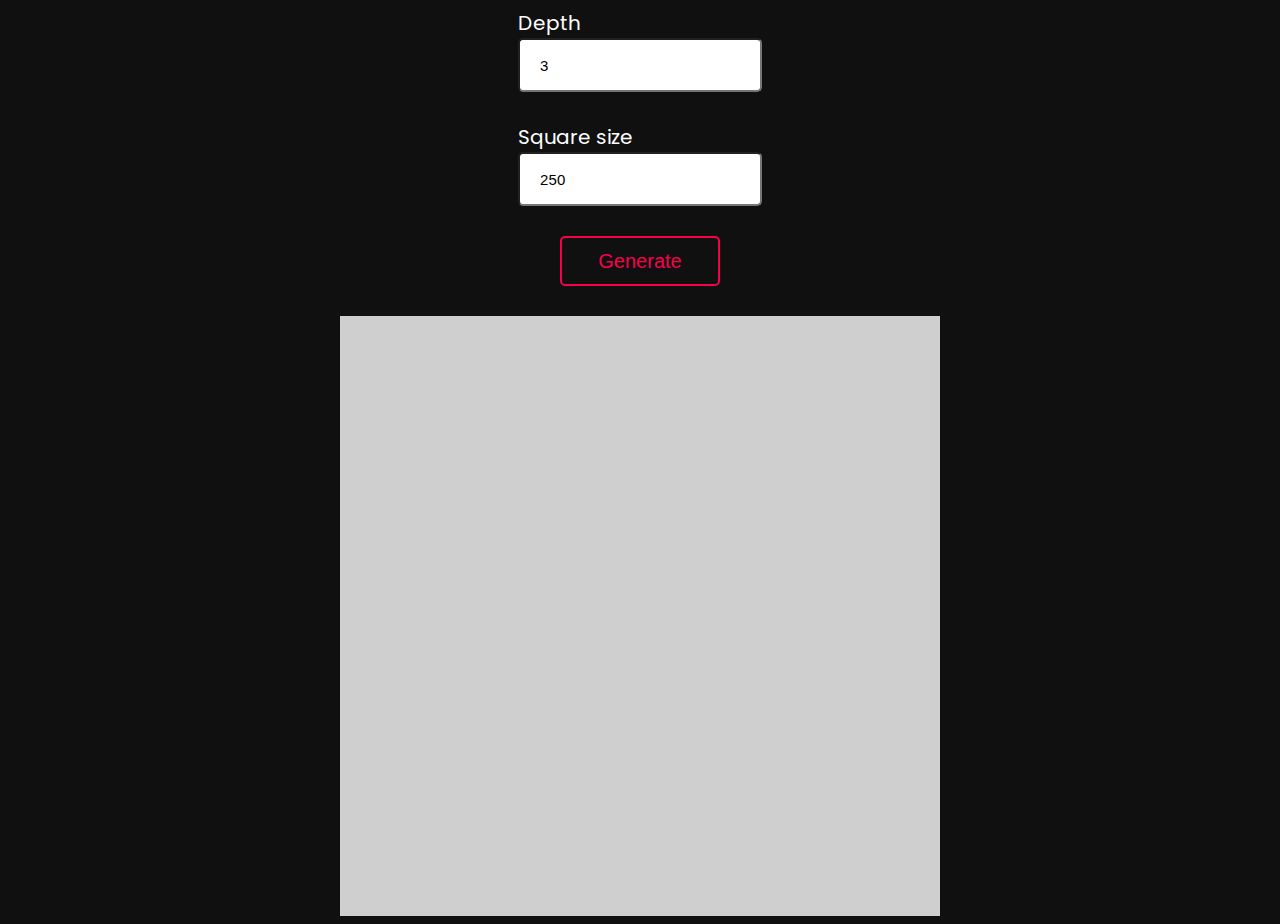
<file: Fractal/fractal.html>
<!DOCTYPE html>
<html>
  <head>
    <link rel="stylesheet" href="fractal.css" />
    <link rel="preconnect" href="https://fonts.googleapis.com" />
    <link rel="preconnect" href="https://fonts.gstatic.com" crossorigin />
    <link
      href="https://fonts.googleapis.com/css2?family=Poppins&display=swap"
      rel="stylesheet"
    />
  </head>
  <body>
    <div class="wrapper">
      <div class="settingsContainer">
        <div class="inputContainer">
          <label for="depthInput" type="number">Depth</label>
          <input id="depthInput" value="3" />
        </div>
        <div class="inputContainer">
          <label for="squareSize" type="number">Square size</label>
          <input id="squareSize" value="250" />
        </div>
        <button id="generateButton" class="settingsButton" type="button">
          Generate
        </button>
      </div>
      <div id="container" class="container"></div>
    </div>

    <script src="fractal.js"></script>
  </body>
</html>
</file>
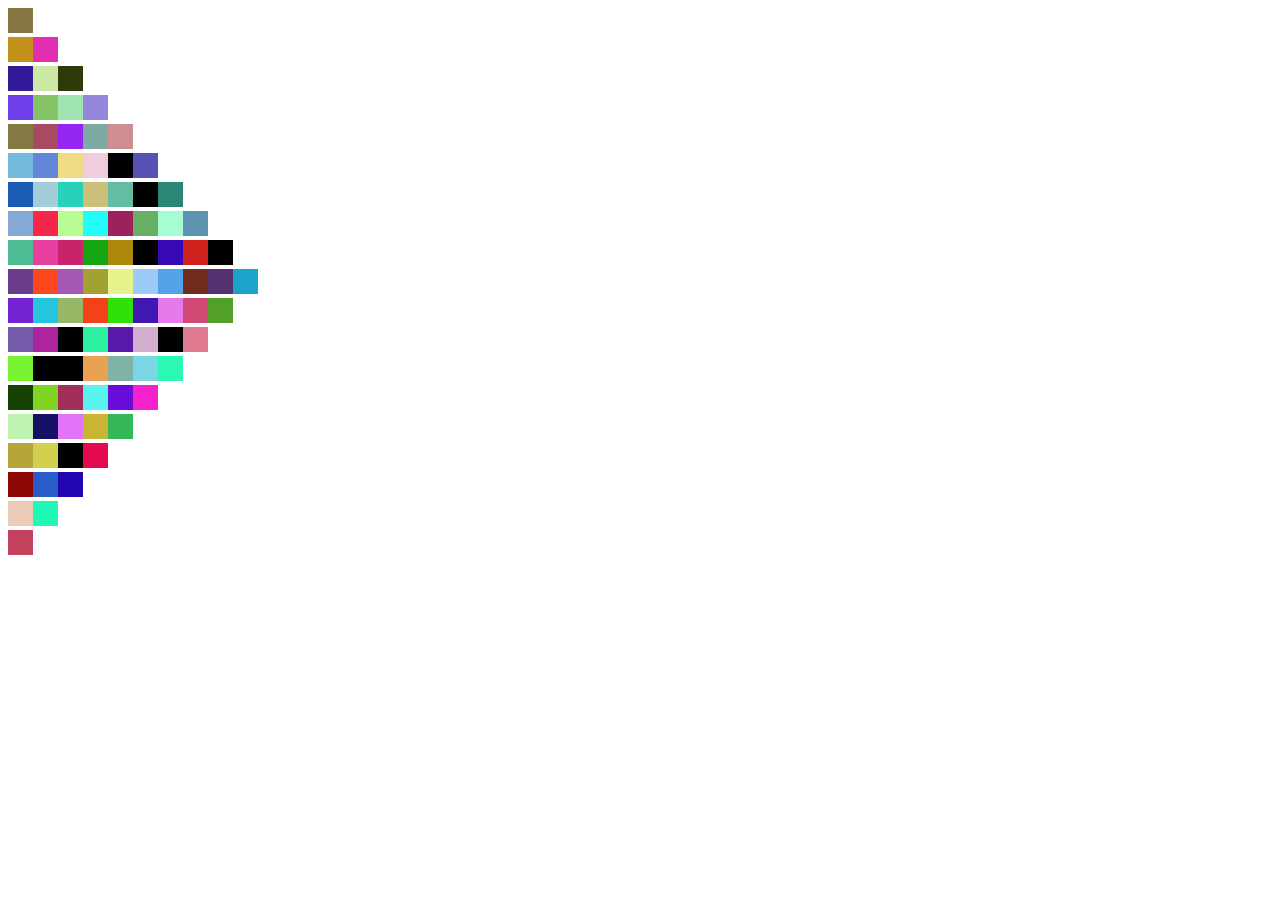
<file: Pyramids/pyramids.html>
<!DOCTYPE html>
<html>
  <head>
    <link rel="stylesheet" href="pyramids.css" />
  </head>
  <body>
    <div id="container" class="container"></div>

    <script src="pyramids.js"></script>
  </body>
</html>
</file>
<file: Fractal/fractal.css>
body {
  font-family: 'Poppins', -apple-system, BlinkMacSystemFont, 'Segoe UI',
    'Roboto', 'Oxygen', 'Ubuntu', 'Cantarell', 'Fira Sans', 'Droid Sans',
    'Helvetica Neue', sans-serif;
  -webkit-font-smoothing: antialiased;
  -moz-osx-font-smoothing: grayscale;
  background-color: #101010;
  color: white;
}

.settingsContainer {
  margin-bottom: 30px;
  display: flex;
  flex-direction: column;
  justify-content: center;
  align-items: center;
}

.inputContainer {
  margin-bottom: 30px;
}

.inputContainer label {
  display: block;

  font-size: 20px;
}

.inputContainer input {
  padding: 0 20px;
  width: 200px;
  height: 50px;

  display: block;
  border-radius: 5px;

  font-size: 15px;
  line-height: 46px;
  letter-spacing: 0.1px;

  -webkit-transition: all 0.3s ease;
  transition: all 0.3s ease;
}

.settingsButton {
  max-width: 200px;
  min-width: 160px;
  height: 50px;
  background: transparent;
  color: #f9004d;
  border: 2px solid #f9004d;
  border-radius: 5px;

  font-size: 20px;
  transition: all 0.2s ease-in-out;
}

.settingsButton:hover {
  color: white;
  background-color: #f9004d;
  box-shadow: 0 10px 15px 0 rgb(0 0 0 / 10%);
}

.container {
  margin: 0 auto;
  position: relative;
  width: 600px;
  height: 600px;

  background-color: rgb(207, 207, 207);
}

.square {
  position: absolute;
  left: 50%;
  top: 50%;
  transform: translate(-50%, -50%) scale(0);
  opacity: 0;

  width: 100px;
  height: 100px;

  border: 5px solid black;
  transition: all 0.3s ease-in-out;
}

.square.visible {
  opacity: 1;
  transform: translate(-50%, -50%) scale(1);
}
</file>
<file: Pyramids/pyramids.css>
.row {
  margin: 0;
  padding: 0;
}

.square {
  margin: 0;
  padding: 0;

  width: 25px;
  height: 25px;

  display: inline-block;

  background-color: black;
  opacity: 0;
  transition: all 0.3s ease;
}

.visible {
  opacity: 1;
}
</file>
